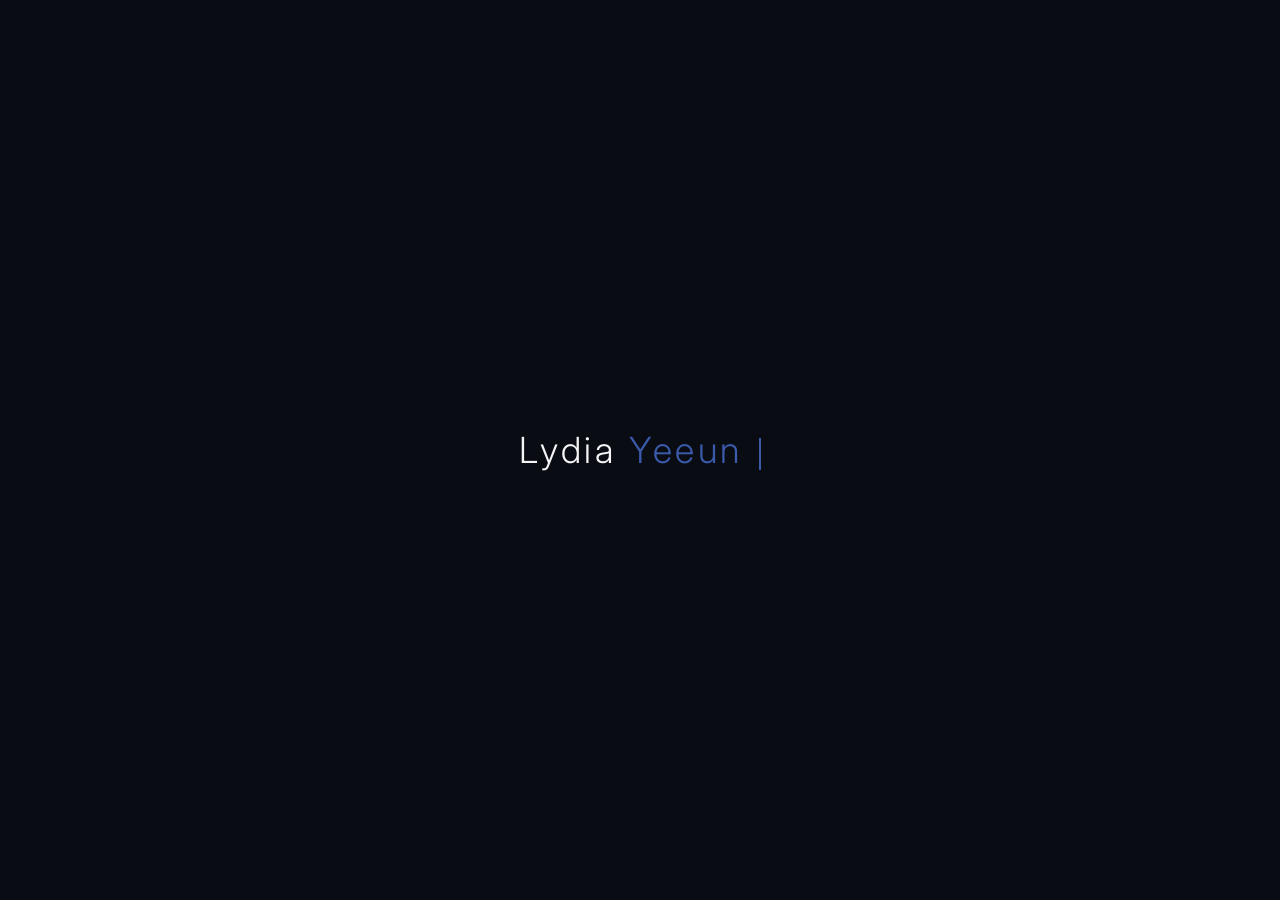
<file: index (6).html>
<!DOCTYPE html>
<html lang="en">
<head>
  <meta charset="UTF-8" />
  <meta name="viewport" content="width=device-width, initial-scale=1.0" />
  <title>Lydia Yeeun Choi</title>
  <link rel="preconnect" href="https://fonts.googleapis.com" />
  <link rel="preconnect" href="https://fonts.gstatic.com" crossorigin />
  <link href="https://fonts.googleapis.com/css2?family=Abril+Fatface&family=Inter:wght@300;400;500;600&display=swap" rel="stylesheet" />
  <style>
    :root {
      --accent: #3a5aaa;
      --accent-light: #5a7acc;
      --bg: #f5f5f5;
      --ink: #111111;
      --muted: #888888;
      --border: #e0e0e0;
      --card: #ececec;
    }
    *, *::before, *::after { box-sizing: border-box; margin: 0; padding: 0; }
    html, body { height: 100%; scroll-behavior: smooth; }
    body { font-family: 'Inter', sans-serif; background: var(--bg); color: var(--ink); overflow: hidden; }

    /* PAGE TRANSITION */
    #transition {
      position: fixed; inset: 0; background: #0a0c14;
      display: flex; align-items: center; justify-content: center;
      z-index: 500; opacity: 0; pointer-events: none;
      transition: opacity 0.3s ease;
    }
    #transition.show { opacity: 1; pointer-events: all; }
    #transition.hide { opacity: 0; pointer-events: none; }
    #t-text {
      font-family: 'Inter', sans-serif; font-size: clamp(20px, 4vw, 36px);
      font-weight: 300; color: #f5f5f5; letter-spacing: 0.08em; text-align: center;
    }
    #t-text em { font-style: normal; color: var(--accent); }
    #t-cur {
      display: inline-block; width: 2px; height: 0.85em;
      background: var(--accent); margin-left: 3px; vertical-align: middle;
      animation: blink 0.7s step-end infinite;
    }

    /* INTRO */
    #intro {
      position: fixed; inset: 0; background: #0a0c14;
      display: flex; align-items: center; justify-content: center;
      z-index: 1000; transition: opacity 0.8s ease;
    }
    #intro.out { opacity: 0; pointer-events: none; }
    #iname {
      font-family: 'Inter', sans-serif; font-size: clamp(20px, 4vw, 36px);
      font-weight: 300; color: #f5f5f5; letter-spacing: 0.1em; text-align: center;
    }
    #iname em { font-style: normal; color: var(--accent); }
    #cur {
      display: inline-block; width: 2px; height: 0.9em;
      background: var(--accent); margin-left: 3px; vertical-align: middle;
      animation: blink 0.7s step-end infinite;
    }
    @keyframes blink { 0%,100%{opacity:1;} 50%{opacity:0;} }

    /* PAGES */
    .page { display: none; height: 100vh; overflow-y: auto; }
    .page.active { display: block; background: var(--bg); }
    #home-wrap.active { display: block; background: transparent; }
    #home { background: #0a0c14; height: 100vh; overflow: hidden; }

    /* HOME */
    #home-wrap { display: none; }
    #home-wrap.active { display: block; overflow-y: auto; height: 100vh; }
    #home { position: relative; height: 100vh; overflow: hidden; display: flex; flex-direction: column; }
    .home-photo { position: absolute; inset: 0; z-index: 0; overflow: hidden; }
    .home-photo img { width: 100%; height: 100%; object-fit: cover; object-position: center top; filter: brightness(0.5) contrast(1.05); }
    .home-overlay {
      position: absolute; inset: 0; z-index: 1;
      background: linear-gradient(to bottom, rgba(10,12,20,0.5) 0%, rgba(10,12,20,0.1) 30%, rgba(10,12,20,0.1) 55%, rgba(10,12,20,0.75) 100%);
    }
    .home-ui { position: relative; z-index: 2; height: 100vh; display: flex; flex-direction: column; padding: 28px 40px; }
    .home-wordmark { font-size: 11px; font-weight: 400; color: rgba(245,245,245,0.55); letter-spacing: 0.1em; }
    .home-center { flex: 1; display: flex; align-items: center; justify-content: flex-end; }
    .home-nav { display: flex; flex-direction: column; gap: 4px; align-items: flex-end; }
    .home-nav-item {
      font-size: clamp(22px, 3vw, 34px); font-weight: 400;
      color: rgba(245,245,245,0.38); cursor: pointer; text-align: right; line-height: 1.3;
      transition: color 0.2s, transform 0.2s; background: none; border: none;
      font-family: 'Inter', sans-serif; display: block;
    }
    .home-nav-item:hover { color: #f5f5f5; transform: translateX(-8px); }
    .home-bottom { display: flex; justify-content: space-between; align-items: flex-end; }
    .home-name {
      font-family: 'Abril Fatface', serif; font-size: clamp(52px, 8vw, 96px);
      color: #f5f5f5; text-transform: uppercase; line-height: 0.88; letter-spacing: 0.01em;
    }
    .home-name em { font-style: italic; color: var(--accent-light); }
    .home-tagline { font-size: 12px; font-weight: 300; color: rgba(245,245,245,0.42); max-width: 220px; line-height: 1.8; text-align: right; }


    /* OVERVIEW */
    #overview { background: var(--bg); min-height: 100vh; border-top: 0.5px solid var(--border); position: relative; z-index: 10; }
    .ov-inner { display: grid; grid-template-columns: 220px 1fr; gap: 64px; padding: 80px 40px 100px; max-width: 980px; margin: 0 auto 0 15%; }
    .ov-photo-wrap { display: flex; flex-direction: column; gap: 16px; }
    .ov-photo { width: 100%; aspect-ratio: 3/4; object-fit: cover; border-radius: 4px; filter: grayscale(20%); }
    .ov-photo-ph {
      width: 100%; aspect-ratio: 3/4; background: var(--card); border: 0.5px solid var(--border);
      border-radius: 4px; display: flex; align-items: center; justify-content: center;
      font-size: 11px; color: #bbb; font-style: italic; text-align: center; padding: 16px;
    }
    .ov-bio { font-size: 13px; font-weight: 400; color: #555; line-height: 1.75; }
    .ov-link { font-size: 12px; font-weight: 500; color: var(--accent); text-decoration: none; }
    .ov-content { display: flex; flex-direction: column; gap: 44px; padding-top: 4px; }
    .ov-block-title { font-size: 9px; font-weight: 600; letter-spacing: 0.22em; text-transform: uppercase; color: var(--accent); margin-bottom: 16px; }
    .ov-item { display: flex; gap: 14px; margin-bottom: 12px; }
    .ov-num { font-size: 10px; font-weight: 400; color: #ccc; min-width: 18px; padding-top: 2px; }
    .ov-text { font-size: 13px; font-weight: 400; color: #333; line-height: 1.65; }
    .ov-text a { color: var(--accent); text-decoration: underline; text-decoration-color: rgba(58,90,170,0.3); text-underline-offset: 3px; }

    /* INNER NAV */
    .page:not(#home) { background: var(--bg); position: relative; z-index: 10; }
    .inner-nav {
      position: sticky; top: 0; z-index: 10; padding: 16px 40px;
      display: flex; justify-content: space-between; align-items: center;
      background: rgba(245,245,245,0.94); backdrop-filter: blur(10px); border-bottom: 0.5px solid var(--border);
    }
    .nav-home { font-size: 12px; font-weight: 400; color: #bbb; cursor: pointer; background: none; border: none; font-family: 'Inter', sans-serif; transition: color 0.2s; }
    .nav-home:hover { color: var(--ink); }
    .nav-links { display: flex; gap: 24px; }
    .nav-link { font-size: 12px; font-weight: 400; color: #bbb; cursor: pointer; background: none; border: none; font-family: 'Inter', sans-serif; transition: color 0.2s; letter-spacing: 0.02em; }
    .nav-link:hover { color: #555; }
    .nav-link.active { color: var(--ink); }

    /* INNER CONTENT */
    .inner-content { padding: 52px 40px 100px; max-width: 760px; margin: 0 auto; }
    .page-label { font-size: 9px; font-weight: 600; letter-spacing: 0.22em; text-transform: uppercase; margin-bottom: 14px; color: var(--accent); }
    .page-title { font-size: clamp(26px, 4vw, 38px); font-weight: 400; color: var(--ink); line-height: 1.1; letter-spacing: -0.02em; margin-bottom: 12px; }
    .page-subtitle { font-size: 14px; font-weight: 400; color: var(--muted); max-width: 500px; line-height: 1.8; }
    .page-attr { font-size: 12px; font-weight: 300; color: #bbb; margin-top: -6px; margin-bottom: 10px; }
    .divider { height: 0.5px; background: var(--border); margin: 36px 0; }

    /* RESEARCH — animated cards */
    .research-card {
      opacity: 0; transform: translateY(40px);
      transition: opacity 0.7s cubic-bezier(0.4,0,0.2,1), transform 0.7s cubic-bezier(0.4,0,0.2,1);
      margin-bottom: 0;
    }
    .research-card.visible { opacity: 1; transform: translateY(0); }

    .r-number {
      font-family: 'Abril Fatface', serif; font-size: 80px; color: rgba(58,90,170,0.08);
      line-height: 1; letter-spacing: -0.02em; margin-bottom: -20px;
    }
    .r-field { font-size: 9px; font-weight: 600; letter-spacing: 0.15em; text-transform: uppercase; color: var(--accent); margin-bottom: 10px; }
    .r-title { font-size: 24px; font-weight: 500; color: var(--ink); line-height: 1.2; margin-bottom: 14px; letter-spacing: -0.01em; }
    .r-desc { font-size: 13px; font-weight: 400; color: #555; line-height: 1.85; max-width: 600px; margin-bottom: 16px; }
    .r-details { display: flex; gap: 20px; flex-wrap: wrap; padding: 10px 14px; background: var(--card); border-radius: 7px; margin-bottom: 14px; }
    .r-dl { font-size: 8px; font-weight: 600; letter-spacing: 0.12em; text-transform: uppercase; color: #bbb; margin-bottom: 2px; }
    .r-dv { font-size: 11px; font-weight: 400; color: #333; }
    .doc-ph { font-size: 12px; color: #ccc; font-style: italic; padding: 12px 16px; border: 0.5px dashed var(--border); border-radius: 7px; }

    /* PROJECTS */
    .proj-meta { display: flex; align-items: center; gap: 10px; margin-bottom: 8px; }
    .proj-type { font-size: 9px; font-weight: 600; letter-spacing: 0.15em; text-transform: uppercase; color: var(--accent); }
    .proj-status { font-size: 10px; font-weight: 400; padding: 2px 9px; border-radius: 20px; }
    .s-active { background: rgba(58,106,74,0.08); color: #3a6a4a; }
    .s-review { background: rgba(58,90,170,0.08); color: var(--accent); }
    .proj-title { font-size: 22px; font-weight: 500; color: var(--ink); line-height: 1.1; letter-spacing: -0.01em; margin-bottom: 8px; }
    .proj-lead { font-size: 13px; font-weight: 400; color: var(--muted); line-height: 1.65; max-width: 500px; margin-bottom: 18px; }
    .proj-img-ph { width: 100%; height: 180px; background: var(--card); border: 0.5px dashed var(--border); border-radius: 8px; display: flex; align-items: center; justify-content: center; font-size: 12px; color: #ccc; font-style: italic; margin-bottom: 20px; }
    .proj-body { display: grid; grid-template-columns: 1fr 190px; gap: 32px; margin-bottom: 16px; }
    .proj-desc p { font-size: 13px; font-weight: 400; color: #555; line-height: 1.85; margin-bottom: 12px; }
    .proj-dl { font-size: 8px; font-weight: 600; letter-spacing: 0.12em; text-transform: uppercase; color: #bbb; margin-bottom: 3px; }
    .proj-dv { font-size: 12px; font-weight: 400; color: #444; margin-bottom: 12px; padding-bottom: 12px; border-bottom: 0.5px solid var(--border); }
    .proj-doc-ph { font-size: 12px; color: #ccc; font-style: italic; padding: 12px 16px; border: 0.5px dashed var(--border); border-radius: 7px; }

    /* WRITING */
    .w-type { font-size: 9px; font-weight: 600; letter-spacing: 0.15em; text-transform: uppercase; color: var(--accent); }
    .w-award { font-size: 12px; font-weight: 400; color: var(--accent); margin-top: 4px; }
    .w-title { font-size: 20px; font-weight: 500; color: var(--ink); line-height: 1.2; margin-top: 8px; margin-bottom: 8px; letter-spacing: -0.01em; }
    .w-desc { font-size: 13px; font-weight: 400; color: #555; margin-bottom: 12px; line-height: 1.85; max-width: 580px; }
    .w-excerpt { border-left: 2px solid var(--accent); padding: 4px 0 4px 18px; margin: 12px 0; }
    .w-excerpt p { font-size: 13px; font-weight: 400; color: #777; line-height: 1.75; max-width: 520px; font-style: italic; }
    .w-link { font-size: 11px; font-weight: 600; letter-spacing: 0.06em; color: var(--accent); text-decoration: none; }
    .w-link:hover { color: var(--accent-light); }
    .w-note { font-size: 13px; font-weight: 400; font-style: italic; color: #bbb; line-height: 1.7; }

    /* ACTIVITIES */
    .act-sec-label { font-size: 9px; font-weight: 600; letter-spacing: 0.22em; text-transform: uppercase; color: var(--accent); margin-bottom: 20px; }
    .act-item {
      display: grid; grid-template-columns: 1fr 1fr;
      gap: 32px; padding: 32px 0; border-bottom: 0.5px solid var(--border);
      opacity: 0; transform: translateY(30px);
      transition: opacity 0.6s cubic-bezier(0.4,0,0.2,1), transform 0.6s cubic-bezier(0.4,0,0.2,1);
    }
    .act-item.visible { opacity: 1; transform: translateY(0); }
    .act-item:last-child { border-bottom: none; }
    .act-info { display: flex; flex-direction: column; justify-content: flex-start; }
    .act-title { font-size: 15px; font-weight: 500; color: var(--ink); margin-bottom: 2px; }
    .act-org { font-size: 11px; font-weight: 400; color: #aaa; margin-bottom: 8px; }
    .act-meta { display: flex; gap: 8px; align-items: center; margin-bottom: 10px; }
    .act-years { font-size: 10px; font-weight: 400; color: #ccc; }
    .act-tag { font-size: 9px; font-weight: 400; color: var(--accent); background: rgba(58,90,170,0.07); border-radius: 20px; padding: 2px 9px; }
    .act-desc { font-size: 12px; font-weight: 400; color: #555; line-height: 1.75; }
    .act-link { display: inline-block; margin-top: 8px; font-size: 11px; font-weight: 600; letter-spacing: 0.06em; color: var(--accent); text-decoration: none; cursor: pointer; background: none; border: none; font-family: 'Inter', sans-serif; padding: 0; }
    .act-honors { margin-top: 10px; display: flex; flex-direction: column; gap: 6px; }
    .act-honor { font-size: 12px; font-weight: 400; color: #555; padding-left: 12px; position: relative; line-height: 1.5; }
    .act-honor::before { content: '—'; position: absolute; left: 0; color: var(--accent); font-size: 10px; }
    .honor-note { font-size: 10px; color: #aaa; font-style: italic; }

    /* PHOTO GALLERY */
    .act-gallery { display: flex; flex-direction: column; gap: 8px; }
    .gallery-main {
      width: 100%; aspect-ratio: 4/3; background: var(--card);
      border: 0.5px dashed var(--border); border-radius: 8px;
      display: flex; align-items: center; justify-content: center;
      font-size: 11px; color: #ccc; font-style: italic; text-align: center; padding: 12px;
      overflow: hidden;
    }
    .gallery-main img { width: 100%; height: 100%; object-fit: cover; border-radius: 8px; }
    .gallery-thumbs { display: grid; grid-template-columns: repeat(3, 1fr); gap: 6px; }
    .gallery-thumb {
      aspect-ratio: 1; background: var(--card); border: 0.5px dashed var(--border);
      border-radius: 5px; display: flex; align-items: center; justify-content: center;
      font-size: 9px; color: #ccc; font-style: italic; text-align: center; padding: 4px;
      overflow: hidden; cursor: pointer;
    }
    .gallery-thumb img { width: 100%; height: 100%; object-fit: cover; border-radius: 5px; }

    @media (max-width: 768px) {
      .home-ui { padding: 20px 24px; }
      .home-name { font-size: 48px; }
      .home-tagline { display: none; }
      .ov-inner { grid-template-columns: 1fr; gap: 32px; padding: 48px 24px 64px; }
      .page:not(#home) { background: var(--bg); position: relative; z-index: 10; }
    .inner-nav { padding: 14px 24px; }
      .inner-content { padding: 36px 24px 64px; }
      .proj-body { grid-template-columns: 1fr; }
      .act-item { grid-template-columns: 1fr; }
    }
  </style>
</head>
<body>

<!-- INTRO -->
<div id="intro">
  <div id="iname"><span id="cur"></span></div>
</div>

<!-- TRANSITION OVERLAY -->
<div id="transition">
  <div id="t-text"><span id="t-cur"></span></div>
</div>

<!-- HOME WRAP (home + overview stacked) -->
<div id="home-wrap" class="page active">

<!-- HOME -->
<div class="page active" id="home">
  <div class="home-photo">
    <img src="hero.jpg" alt="Lydia Yeeun Choi" />
  </div>
  <div class="home-overlay"></div>
  <div class="home-ui">
    <div class="home-wordmark">lydia yeeun choi</div>
    <div class="home-center">
      <nav class="home-nav">
        <button class="home-nav-item" onclick="go('research')">research</button>
        <button class="home-nav-item" onclick="go('projects')">projects</button>
        <button class="home-nav-item" onclick="go('writing')">writing</button>
        <button class="home-nav-item" onclick="go('activities')">activities</button>
      </nav>
    </div>
    <div class="home-bottom">
      <div class="home-name">LYDIA<br><em>Yeeun</em><br>CHOI</div>
      <p class="home-tagline">i study language because i believe it holds the shape of what we value, what we lose, and who we might become.</p>
    </div>
  </div>

</div>

<!-- OVERVIEW -->
<div id="overview">
  <div class="ov-inner">
    <div class="ov-photo-wrap">
      <div class="ov-photo-ph">[ add a portrait photo here ]</div>
      <p class="ov-bio">linguistics student, singer, performer, choir director, researcher, and student council president based in seoul, south korea. my work lives at the intersection of language, identity, and community.</p>
      <p class="ov-bio" style="margin-top:8px;">whether i'm on stage, in the field, or deep in a corpus, i am driven by wonder for the unknown and a deep love for the world.</p>
      <a class="ov-link" href="https://github.com/lychoi0809" target="_blank">github ↗</a>
    </div>
    <div class="ov-content">
      <div>
        <div class="ov-block-title">what i'm working on</div>
        <div class="ov-item"><span class="ov-num">01</span><span class="ov-text">writing an igbo language textbook for children in a nigerian community in korea, reconnecting them with a language their families carry from home</span></div>
        <div class="ov-item"><span class="ov-num">02</span><span class="ov-text">founding and directing moonlight children's choir, a choir for refugee and migrant children in korea built on the belief that music is one of the most honest languages we share</span></div>
        <div class="ov-item"><span class="ov-num">03</span><span class="ov-text">researching korean–english musical theater translation and what gets lost when meaning must survive across both languages and melody</span></div>
        <div class="ov-item"><span class="ov-num">04</span><span class="ov-text">preparing for the garcia summer research program at stony brook university</span></div>
        <div class="ov-item"><span class="ov-num">05</span><span class="ov-text">proposing my school's first student lounge, because students deserve a space that's actually theirs</span></div>
        <div class="ov-item"><span class="ov-num">06</span><span class="ov-text">self-studying latin, because dead languages have a lot to say</span></div>
      </div>
      <div>
        <div class="ov-block-title">what i think about</div>
        <div class="ov-item"><span class="ov-num">01</span><span class="ov-text">what gets lost in translation, not just words but the cultural logic underneath them</span></div>
        <div class="ov-item"><span class="ov-num">02</span><span class="ov-text">how language preserves or erases identity, and what it means to grow up between languages</span></div>
        <div class="ov-item"><span class="ov-num">03</span><span class="ov-text">how music creates belonging in ways that don't require fluency or citizenship</span></div>
        <div class="ov-item"><span class="ov-num">04</span><span class="ov-text">how small communities, diaspora groups, refugee families, school hallways, quietly change the world</span></div>
        <div class="ov-item"><span class="ov-num">05</span><span class="ov-text">what it means to use knowledge, really use it, to make something better</span></div>
      </div>
      <div>
        <div class="ov-block-title">what i make</div>
        <div class="ov-item"><span class="ov-num">01</span><span class="ov-text">linguistics research on translation perception, 500 years of korean semantic change, and what ai can and can't do with language</span></div>
        <div class="ov-item"><span class="ov-num">02</span><span class="ov-text">award-winning essays on geopolitics, ecology, and the philosophy of translation (<a href="#" onclick="event.preventDefault();go('writing')">read them here</a>)</span></div>
        <div class="ov-item"><span class="ov-num">03</span><span class="ov-text">performances, lead roles in theater, soprano section leader, carnegie hall</span></div>
        <div class="ov-item"><span class="ov-num">04</span><span class="ov-text">community, a choir, a textbook, a student lounge, and phoenixtown</span></div>
        <div class="ov-item"><span class="ov-num">05</span><span class="ov-text">poetry, written for the pleasure of it and to figure out what i'm actually feeling</span></div>
      </div>
    </div>
  </div>
</div>

</div><!-- end home-wrap -->

<!-- RESEARCH -->
<div class="page" id="research">
  <nav class="inner-nav">
    <button class="nav-home" onclick="go('home-wrap')">← lydia yeeun choi</button>
    <div class="nav-links">
      <button class="nav-link active">research</button>
      <button class="nav-link" onclick="go('projects')">projects</button>
      <button class="nav-link" onclick="go('writing')">writing</button>
      <button class="nav-link" onclick="go('activities')">activities</button>
    </div>
  </nav>
  <div class="inner-content">
    <div class="page-label">research</div>
    <h1 class="page-title">inquiry is my way of loving the world.</h1>
    <p class="page-subtitle">from historical korean corpora to invasive species in the dmz, my research follows curiosity across disciplines.</p>
    <div class="divider"></div>

    <article class="research-card">
      <div class="r-number">01</div>
      <div class="r-field">linguistics · translation studies</div>
      <h2 class="r-title">Bilingual Evaluation of Tone and Emotional Nuance in Korean–English Translation: Human vs. AI</h2>
      <p class="r-desc">Investigated how Korean–English bilinguals evaluate translation quality across human and AI outputs. Conducted Likert-style ratings and open-ended responses with 20 participants evaluating a Korean folktale. Found that participants prioritized emotional authenticity over literal accuracy, with only 60% correctly identifying AI involvement, suggesting translation quality depends on how each approach handles specific cultural challenges, not whether it was human or machine-produced.</p>
      <div class="r-details">
        <div><div class="r-dl">field</div><div class="r-dv">psycholinguistics · translation studies</div></div>
        <div><div class="r-dl">languages</div><div class="r-dv">korean, english</div></div>
        <div><div class="r-dl">method</div><div class="r-dv">likert ratings · open-ended response</div></div>
        <div><div class="r-dl">status</div><div class="r-dv">completed</div></div>
      </div>
      <div class="doc-ph">[ upload your paper or abstract here ]</div>
    </article>

    <div class="divider"></div>

    <article class="research-card">
      <div class="r-number">02</div>
      <div class="r-field">linguistics · corpus · historical</div>
      <h2 class="r-title">Frequency Accelerates Semantic Change: Evidence from 500 Years of Korean</h2>
      <p class="r-desc">Challenged the "law of conformity," the long-held assumption that high-frequency words resist semantic change. Trained diachronic word embeddings on historical Korean corpora spanning the 15th to 20th centuries and found the opposite: high-frequency words changed more, not less. Validated findings across six robustness controls and an English replication, linking the reversal to grammaticalization and semantic bleaching processes unique to Korean typology.</p>
      <div class="r-details">
        <div><div class="r-dl">field</div><div class="r-dv">historical linguistics · corpus linguistics</div></div>
        <div><div class="r-dl">language</div><div class="r-dv">korean + english replication</div></div>
        <div><div class="r-dl">timespan</div><div class="r-dv">15th–20th century · 500 years</div></div>
        <div><div class="r-dl">status</div><div class="r-dv">completed</div></div>
      </div>
      <div class="doc-ph">[ upload your paper here ]</div>
    </article>

    <div class="divider"></div>

    <article class="research-card">
      <div class="r-number">03</div>
      <div class="r-field">ecology · environmental science</div>
      <h2 class="r-title">Characteristics and Species Diversity of <em>S. angulatus</em> Colonies in the Imjin River Basin of the Western Civilian Control Line</h2>
      <p class="r-desc">Conducted field research in the western civilian control line to analyze the spread and ecological impact of bur cucumber (<em>Sicyos angulatus</em>), an invasive species threatening native riparian vegetation across South Korea. Surveyed three habitat types along the Imjin River and found the species concentrated in riverbank and forest-edge environments. Results contribute to conservation understanding of one of the world's most ecologically unique and understudied landscapes.</p>
      <div class="r-details">
        <div><div class="r-dl">field</div><div class="r-dv">ecology · conservation biology</div></div>
        <div><div class="r-dl">species</div><div class="r-dv"><em>Sicyos angulatus</em></div></div>
        <div><div class="r-dl">location</div><div class="r-dv">imjin river · western ccl</div></div>
        <div><div class="r-dl">status</div><div class="r-dv">completed</div></div>
      </div>
      <div class="doc-ph">[ upload your research report or poster here ]</div>
    </article>
  </div>
</div>

<!-- PROJECTS -->
<div class="page" id="projects">
  <nav class="inner-nav">
    <button class="nav-home" onclick="go('home-wrap')">← lydia yeeun choi</button>
    <div class="nav-links">
      <button class="nav-link" onclick="go('research')">research</button>
      <button class="nav-link active">projects</button>
      <button class="nav-link" onclick="go('writing')">writing</button>
      <button class="nav-link" onclick="go('activities')">activities</button>
    </div>
  </nav>
  <div class="inner-content">
    <div class="page-label">projects</div>
    <h1 class="page-title">making change, one idea at a time.</h1>
    <p class="page-subtitle">each of these began with a question i couldn't let go of, or a need i saw in a community i love.</p>
    <div class="divider"></div>

    <article id="igbo">
      <div class="proj-meta">
        <span class="proj-type">language preservation · community</span>
        <span class="proj-status s-active">ongoing</span>
      </div>
      <h2 class="proj-title">Igbo Language Textbook</h2>
      <p class="proj-lead">a textbook written from scratch to support igbo heritage classes in korea, for children reconnecting with the language their families carry from home.</p>
      <div class="proj-img-ph">[ add photos of your drafts, the community, or textbook pages here ]</div>
      <div class="proj-body">
        <div class="proj-desc">
          <p>In a Nigerian community in Korea, many parents speak Igbo and English fluently while their children, raised here and educated in Korean schools, have grown up with Korean as one of their strongest languages. Some speak little or no Igbo. Community members recently started Igbo classes to address this, but beginner-level teaching materials simply don't exist for this context.</p>
          <p>I'm developing those materials. Having spent time with the children and families, I'm building something that meets them where they are: designed around the languages they already know, the culture they're reconnecting with, and the reality of learning a heritage language as a child growing up between worlds.</p>
        </div>
        <div>
          <div class="proj-dl">type</div><div class="proj-dv">educational materials</div>
          <div class="proj-dl">languages</div><div class="proj-dv">igbo, korean, english</div>
          <div class="proj-dl">community</div><div class="proj-dv">igbo diaspora, korea</div>
          <div class="proj-dl">status</div><div style="font-size:12px;color:#444;margin-bottom:12px;">in progress</div>
        </div>
      </div>
      <div class="proj-doc-ph">[ link to a sample chapter or working document here ]</div>
    </article>

    <div class="divider"></div>

    <article id="moonlight">
      <div class="proj-meta">
        <span class="proj-type">community · music</span>
        <span class="proj-status s-active">ongoing</span>
      </div>
      <h2 class="proj-title">Moonlight Children's Choir</h2>
      <p class="proj-lead">a choir for refugee and migrant children in korea, which i founded and direct, built on the belief that music is one of the most honest languages we share.</p>
      <div class="proj-img-ph">[ add photos of rehearsals or performances here ]</div>
      <div class="proj-body">
        <div class="proj-desc">
          <p>Children who have moved across borders, who carry more than one language and more than one sense of home, deserve a space where all of that is welcome. I founded Moonlight Children's Choir to be that space: a place to be creative, expressive, and fully yourself, finding hope and song and laughter together even when things are rough.</p>
          <p>The name was chosen together with the children. Moonlight because the choir is meant to shine in the darkness. I direct, arrange, and sometimes write for the ensemble, which rehearses regularly and performs publicly.</p>
        </div>
        <div>
          <div class="proj-dl">role</div><div class="proj-dv">founder & director</div>
          <div class="proj-dl">community</div><div class="proj-dv">refugee & migrant children, korea</div>
          <div class="proj-dl">status</div><div style="font-size:12px;color:#444;margin-bottom:12px;">active</div>
        </div>
      </div>
      <div class="proj-doc-ph">[ add performance recordings or press here ]</div>
    </article>
  </div>
</div>

<!-- WRITING -->
<div class="page" id="writing">
  <nav class="inner-nav">
    <button class="nav-home" onclick="go('home-wrap')">← lydia yeeun choi</button>
    <div class="nav-links">
      <button class="nav-link" onclick="go('research')">research</button>
      <button class="nav-link" onclick="go('projects')">projects</button>
      <button class="nav-link active">writing</button>
      <button class="nav-link" onclick="go('activities')">activities</button>
    </div>
  </nav>
  <div class="inner-content">
    <div class="page-label">writing</div>
    <h1 class="page-title">"writing is really a way of thinking."</h1>
    <p class="page-attr">— toni morrison</p>
    <p class="page-subtitle">academic essays, personal writing, and everything in between.</p>
    <div class="divider"></div>

    <article>
      <div class="w-type">personal essay</div>
      <div class="w-award">🏆 rachel carson sense of wonder / sense of the wild writing contest — 1st place</div>
      <h2 class="w-title">Where Life Endures: Discoveries in the DMZ</h2>
      <p class="w-desc">While conducting field research on invasive species in the Korean Demilitarized Zone, encountered an image that stopped me: a rusted land mine with a white lily growing through it. Wrote an essay exploring what it means to find life, leopard cats, egrets, greenfinches, a startled water deer, flourishing in a landscape shaped by decades of war and separation.</p>
      <div class="w-excerpt"><p>"an instrument of death, woven through with a lovely little touch of life."</p></div>
      <a class="w-link" href="https://docs.google.com/document/d/1n8P3-3ZFZrpMm45bUTFeEahgJjgm0BKKIABG2rrhyUo/edit?usp=sharing" target="_blank">read the full essay ↗</a>
    </article>

    <div class="divider"></div>

    <article>
      <div class="w-type">academic essay · international relations</div>
      <div class="w-award">🏆 harvard international review academic writing contest — gold medal</div>
      <h2 class="w-title">Lithium as Leverage: Bolivia's Role in the 21st-Century Power Struggle</h2>
      <p class="w-desc">Analyzed how Bolivia, one of Latin America's poorest countries, has leveraged its position as home to the world's largest lithium reserves to gain disproportionate geopolitical influence amid a global scramble for battery materials. Argued that Bolivia is not a passive prize in great power competition but an active player dictating extraction terms and potentially a model for other resource-rich emerging states.</p>
      <a class="w-link" href="https://docs.google.com/document/d/1Z_1UYn2EzzuRtd7-LaW-Kzdueis3tG5QJ9e4FeWUBV4/edit?usp=sharing" target="_blank">read the full essay ↗</a>
    </article>

    <div class="divider"></div>

    <article>
      <div class="w-type">academic essay · linguistics</div>
      <div class="w-award">✦ minds underground essay competition — highly commended</div>
      <h2 class="w-title">What Is Lost When Translating Literature from One Language to Another?</h2>
      <p class="w-desc">Starting from the experience of reading Yoon Dong-ju's poems first in Korean and then in English, and the quiet disappointment of the second encounter, examined how grammar, honorifics, structural logic, and cultural implication create meaning that cannot survive intact across languages. Drew on Korean, Japanese, Chinese, and French literature to argue that translators must always choose between fidelity to words or fidelity to feeling.</p>
      <a class="w-link" href="https://docs.google.com/document/d/1xhORW2DhKeAAbs8bIv7JXfERP6JVX1SEdObZOPbMJ9Y/edit?usp=sharing" target="_blank">read the full essay ↗</a>
    </article>

    <div class="divider"></div>
    <p class="w-note">more writing available on request, including personal essays. some pieces are kept private — reach out if you'd like to read something specific.</p>
  </div>
</div>

<!-- ACTIVITIES -->
<div class="page" id="activities">
  <nav class="inner-nav">
    <button class="nav-home" onclick="go('home-wrap')">← lydia yeeun choi</button>
    <div class="nav-links">
      <button class="nav-link" onclick="go('research')">research</button>
      <button class="nav-link" onclick="go('projects')">projects</button>
      <button class="nav-link" onclick="go('writing')">writing</button>
      <button class="nav-link active">activities</button>
    </div>
  </nav>
  <div class="inner-content" style="max-width:960px; margin: 0 auto;">
    <div class="page-label">activities</div>
    <h1 class="page-title">how i spend my time.</h1>
    <p class="page-subtitle">leadership, performance, community, and the things i do because i can't imagine not doing them.</p>
    <div class="divider"></div>

    <div class="act-sec-label">leadership</div>

    <div class="act-item">
      <div class="act-info">
        <div class="act-title">Student Council President</div>
        <div class="act-org">[ your school ]</div>
        <div class="act-meta"><span class="act-years">[ years ]</span><span class="act-tag">leadership</span></div>
        <div class="act-desc">Elected to represent and lead the student body, advocating for student needs, organizing school-wide initiatives, and working with faculty to drive meaningful change. Currently leading the proposal to establish the school's first student lounge.</div>
      </div>
      <div class="act-gallery">
        <div class="gallery-main">[ add a photo here ]</div>
        <div class="gallery-thumbs">
          <div class="gallery-thumb">[ photo ]</div>
          <div class="gallery-thumb">[ photo ]</div>
          <div class="gallery-thumb">[ photo ]</div>
        </div>
      </div>
    </div>

    <div class="act-item">
      <div class="act-info">
        <div class="act-title">Phoenix Ambassador</div>
        <div class="act-org">[ your school ]</div>
        <div class="act-meta"><span class="act-years">[ years ]</span><span class="act-tag">community</span></div>
        <div class="act-desc">Selected to support students who are or could be slipping through the cracks: new students, freshmen, anyone who needs a hand. Led new student and 9th grade orientation, homecoming, and Phoenixtown, a four-day off-campus retreat for around 100 students centered on honest conversations about identity, stereotypes, gender, relationships, and community.</div>
      </div>
      <div class="act-gallery">
        <div class="gallery-main">[ add a photo here ]</div>
        <div class="gallery-thumbs">
          <div class="gallery-thumb">[ photo ]</div>
          <div class="gallery-thumb">[ photo ]</div>
          <div class="gallery-thumb">[ photo ]</div>
        </div>
      </div>
    </div>

    <div class="act-item">
      <div class="act-info">
        <div class="act-title">Student Lounge — Proposer & Lead</div>
        <div class="act-org">[ your school ]</div>
        <div class="act-meta"><span class="act-years">[ year ] – present</span><span class="act-tag">advocacy</span></div>
        <div class="act-desc">Identified that students had no dedicated informal gathering space, the library was perpetually overcrowded serving dual study and social functions. Researched how peer institutions maintain student lounges as a core part of campus life and proposed transforming an unused school location into a comfortable, purposefully student-centered hub. Proposal currently under administrative review.</div>
      </div>
      <div class="act-gallery">
        <div class="gallery-main">[ add proposal docs or mockups here ]</div>
        <div class="gallery-thumbs">
          <div class="gallery-thumb">[ photo ]</div>
          <div class="gallery-thumb">[ photo ]</div>
          <div class="gallery-thumb">[ photo ]</div>
        </div>
      </div>
    </div>

    <div class="divider"></div>
    <div class="act-sec-label">music</div>

    <div class="act-item">
      <div class="act-info">
        <div class="act-title">Phoenix Chamber Singers — Soprano Section Leader</div>
        <div class="act-org">[ your school ] · auditioned ensemble</div>
        <div class="act-meta"><span class="act-years">[ years ]</span><span class="act-tag">music</span></div>
        <div class="act-desc">Lead soprano section rehearsals and support the director in performance preparation for the school's top auditioned choir.</div>
        <div class="act-honors">
          <div class="act-honor">kimea national honor choir — 3× <span class="honor-note">(soloist)</span></div>
          <div class="act-honor">amis international honor choir — 3×</div>
          <div class="act-honor">amis solo/ensemble festival — rating i+ <span class="honor-note">(honor with distinction)</span></div>
          <div class="act-honor">hps honor choir — performed at carnegie hall</div>
        </div>
      </div>
      <div class="act-gallery">
        <div class="gallery-main">[ add a performance photo here ]</div>
        <div class="gallery-thumbs">
          <div class="gallery-thumb">[ photo ]</div>
          <div class="gallery-thumb">[ photo ]</div>
          <div class="gallery-thumb">[ photo ]</div>
        </div>
      </div>
    </div>

    <div class="act-item">
      <div class="act-info">
        <div class="act-title">Moonlight Children's Choir — Founder & Director</div>
        <div class="act-org">independent · korea</div>
        <div class="act-meta"><span class="act-years">[ year ] – present</span><span class="act-tag">community · music</span></div>
        <div class="act-desc">Founded and direct a choir for refugee and migrant children in Korea.</div>
        <button class="act-link" onclick="go('projects')">see the full project →</button>
      </div>
      <div class="act-gallery">
        <div class="gallery-main">[ add a rehearsal or performance photo here ]</div>
        <div class="gallery-thumbs">
          <div class="gallery-thumb">[ photo ]</div>
          <div class="gallery-thumb">[ photo ]</div>
          <div class="gallery-thumb">[ photo ]</div>
        </div>
      </div>
    </div>

    <div class="divider"></div>
    <div class="act-sec-label">theater</div>

    <div class="act-item">
      <div class="act-info">
        <div class="act-title">School Theater — Lead Roles & Main Cast</div>
        <div class="act-org">[ your school ]</div>
        <div class="act-meta"><span class="act-years">[ years ]</span><span class="act-tag">theater</span></div>
        <div class="act-desc">Main cast member across multiple productions, <em>Bugsy Malone</em>, <em>A Midsummer Night's Dream</em>, <em>Elf the Musical</em>, and <em>The AI Play</em>, collaborating in vocal, acting, and dance rehearsals.</div>
      </div>
      <div class="act-gallery">
        <div class="gallery-main">[ add a production photo here ]</div>
        <div class="gallery-thumbs">
          <div class="gallery-thumb">[ photo ]</div>
          <div class="gallery-thumb">[ photo ]</div>
          <div class="gallery-thumb">[ photo ]</div>
        </div>
      </div>
    </div>

    <div class="act-item">
      <div class="act-info">
        <div class="act-title">Middle School Theatre Club — Mentor & Session Leader</div>
        <div class="act-org">[ your school ]</div>
        <div class="act-meta"><span class="act-years">[ years ]</span><span class="act-tag">theater · mentorship</span></div>
        <div class="act-desc">Led middle school theatre club sessions and mentored younger students in both performance and backstage work, passing on the same encouragement I once needed.</div>
      </div>
      <div class="act-gallery">
        <div class="gallery-main">[ add a photo here ]</div>
        <div class="gallery-thumbs">
          <div class="gallery-thumb">[ photo ]</div>
          <div class="gallery-thumb">[ photo ]</div>
          <div class="gallery-thumb">[ photo ]</div>
        </div>
      </div>
    </div>

    <div class="divider"></div>
    <div class="act-sec-label">academic programs</div>

    <div class="act-item">
      <div class="act-info">
        <div class="act-title">Garcia Summer Research Program</div>
        <div class="act-org">stony brook university</div>
        <div class="act-meta"><span class="act-years">summer 2025</span><span class="act-tag">research · science</span></div>
        <div class="act-desc">Selected for a competitive university-level program placing high school students directly in materials science research labs alongside faculty and graduate students. Attending summer 2025.</div>
      </div>
      <div class="act-gallery">
        <div class="gallery-main">[ add photos after the program ]</div>
        <div class="gallery-thumbs">
          <div class="gallery-thumb">[ photo ]</div>
          <div class="gallery-thumb">[ photo ]</div>
          <div class="gallery-thumb">[ photo ]</div>
        </div>
      </div>
    </div>

    <div class="act-item">
      <div class="act-info">
        <div class="act-title">Mathily-Er Summer Mathematics Program</div>
        <div class="act-org">mathily-er</div>
        <div class="act-meta"><span class="act-years">summer 2024</span><span class="act-tag">mathematics</span></div>
        <div class="act-desc">Attended a selective residential program focused on deep mathematical reasoning and proof-writing, focused on genuine mathematical discovery, not competition preparation.</div>
      </div>
      <div class="act-gallery">
        <div class="gallery-main">[ add photos here ]</div>
        <div class="gallery-thumbs">
          <div class="gallery-thumb">[ photo ]</div>
          <div class="gallery-thumb">[ photo ]</div>
          <div class="gallery-thumb">[ photo ]</div>
        </div>
      </div>
    </div>

  </div>
</div>

<script>
const PAGES = ['home-wrap','research','projects','writing','activities'];

const PAGE_PHRASES = {
  research: "lydia's research.",
  projects: "lydia's projects.",
  writing: "lydia's writing.",
  activities: "lydia's activities."
};

function typeTransition(phrase, callback) {
  const overlay = document.getElementById('transition');
  const el = document.getElementById('t-text');
  overlay.classList.add('show');
  el.innerHTML = '<span id="t-cur"></span>';
  let i = 0;
  const iv = setInterval(() => {
    i++;
    const typed = phrase.slice(0, i);
    const parts = typed.split("'s ");
    let html = '';
    if (parts.length > 1) {
      html = "<em>" + parts[0] + "'s </em>" + parts[1];
    } else {
      html = "<em>" + typed + "</em>";
    }
    el.innerHTML = html + '<span id="t-cur"></span>';
    if (i >= phrase.length) {
      clearInterval(iv);
      setTimeout(() => {
        overlay.classList.remove('show');
        overlay.classList.add('hide');
        setTimeout(() => {
          overlay.classList.remove('hide');
          callback();
        }, 300);
      }, 400);
    }
  }, 70);
}

function showPage(name) {
  PAGES.forEach(id => {
    const el = document.getElementById(id);
    if (el) { el.classList.remove('active'); el.style.display = 'none'; }
  });
  const el = document.getElementById(name);
  if (el) {
    el.style.display = 'block';
    el.classList.add('active');
    const pageEl = document.getElementById(name); if(pageEl) pageEl.scrollTop = 0;
  }
  document.querySelectorAll('.nav-link').forEach(l => {
    l.classList.toggle('active', l.textContent.trim() === name);
  });
  setTimeout(initScrollAnimations, 50);
}

function go(name) {
  if (name === 'home' || name === 'home-wrap') {
    showPage('home-wrap');
    const pageEl = document.getElementById(name); if(pageEl) pageEl.scrollTop = 0;
    return;
  }
  const phrase = PAGE_PHRASES[name];
  if (phrase) {
    typeTransition(phrase, () => showPage(name));
  } else {
    showPage(name);
  }
}

// SCROLL ANIMATIONS
function initScrollAnimations() {
  const observer = new IntersectionObserver((entries) => {
    entries.forEach((entry, i) => {
      if (entry.isIntersecting) {
        setTimeout(() => {
          entry.target.classList.add('visible');
        }, i * 120);
        observer.unobserve(entry.target);
      }
    });
  }, { threshold: 0.1, rootMargin: '0px 0px -40px 0px' });

  document.querySelectorAll('.research-card:not(.visible), .act-item:not(.visible)').forEach(el => {
    observer.observe(el);
  });
}

// GALLERY click to expand main photo
document.addEventListener('click', (e) => {
  const thumb = e.target.closest('.gallery-thumb');
  if (!thumb) return;
  const gallery = thumb.closest('.act-gallery');
  const main = gallery.querySelector('.gallery-main');
  // swap if both have imgs
  const mainImg = main.querySelector('img');
  const thumbImg = thumb.querySelector('img');
  if (mainImg && thumbImg) {
    const tmp = mainImg.src;
    mainImg.src = thumbImg.src;
    thumbImg.src = tmp;
  }
});

// TYPING INTRO
(function() {
  const el = document.getElementById('iname');
  const parts = [{t:'Lydia ',em:false},{t:'Yeeun',em:true},{t:' Choi',em:false}];
  const full = 'Lydia Yeeun Choi'; let i = 0;
  function build(n) {
    let h='',s=0;
    for(const p of parts){const take=Math.min(p.t.length,Math.max(0,n-s));const c=p.t.slice(0,take);if(c)h+=p.em?`<em>${c}</em>`:c;s+=p.t.length;if(s>=n)break;}
    return h;
  }
  const iv = setInterval(() => {
    i++; el.innerHTML = build(i)+'<span id="cur"></span>';
    if(i>=full.length){
      clearInterval(iv);
      setTimeout(()=>{
        const intro=document.getElementById('intro');
        intro.classList.add('out');
        setTimeout(()=>{intro.style.display='none'; showPage('home-wrap'); initScrollAnimations();},900);
      },600);
    }
  }, 85);
})();
</script>
</body>
</html>
</file>
